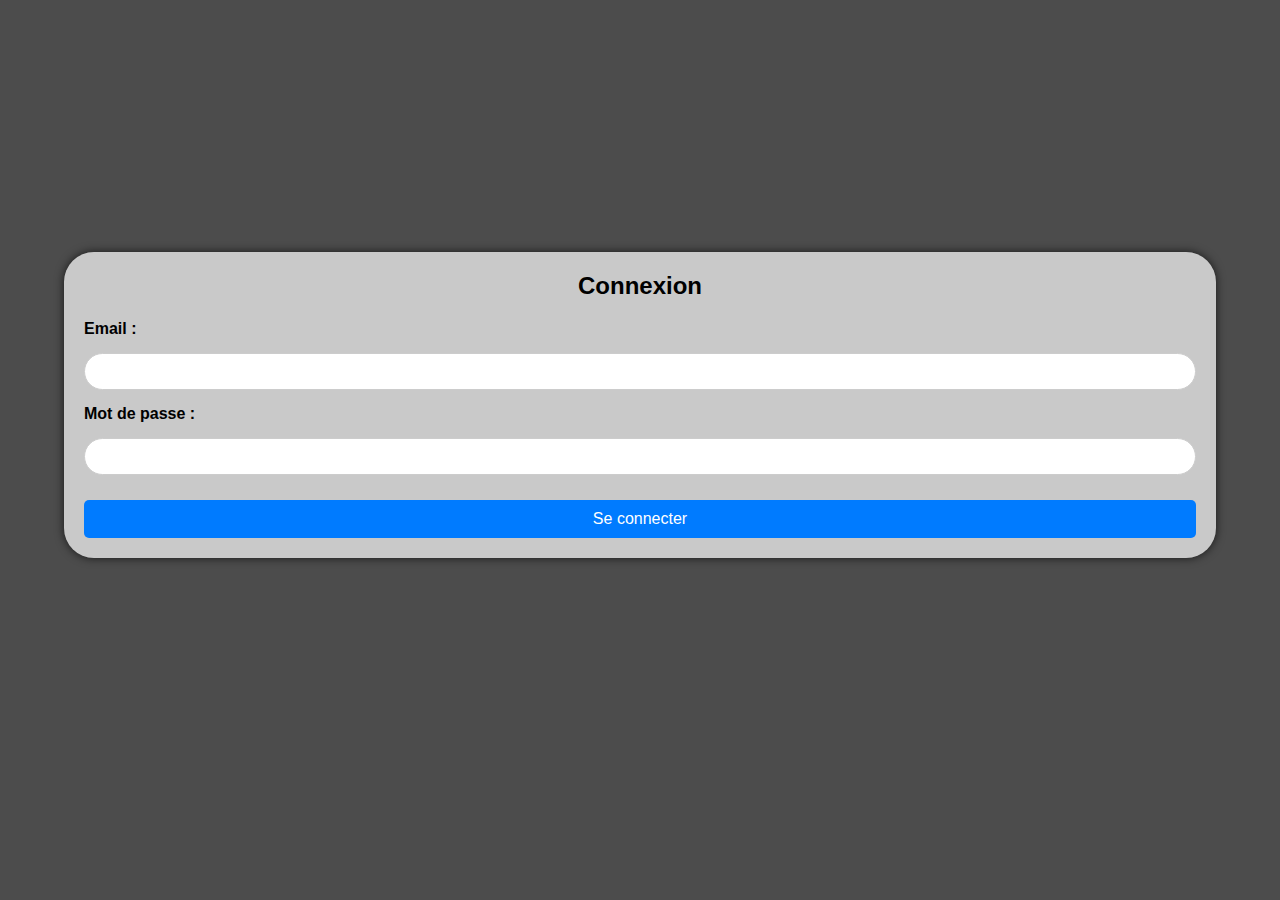
<file: index.html>
<!DOCTYPE html>
<html lang="fr">

<head>
    <meta charset="UTF-8">
    <meta name="viewport" content="width=device-width, initial-scale=1.0">
    <title>Connexion</title>
    <link rel="shortcut icon" href="./gestion.jpg">
    <link rel="stylesheet" href="style.css">
</head>

<body class="corps-connexion">
    <div class="login-container">
        <h2 class="connexion">Connexion</h2>
        <form id="login-form">
            <label>Email :</label>
            <input type="email" id="email" required>

            <label>Mot de passe :</label>
            <input type="password" id="password" required>

            <button type="submit" class="connecter">Se connecter</button>
        </form>
    </div>

    <script>
        document.getElementById("login-form").addEventListener("submit", function (event) {
            event.preventDefault();
            window.location.href = "dashboard.html";
        });
    </script>
</body>

</html>
</file>
<file: style.css>
body {
    font-family: Arial, sans-serif;
    margin: 0;
    padding: 0;
    background-color: whitesmoke;
}

.corps-connexion {
    display: flex;
    justify-content: center;
    align-items: center;
    height: 90vh;
    margin: 0;
    background-color: rgba(0, 0, 0, 0.7);
    border-radius: 30px;
    /* Fond léger */
}

/* Page de connexion */
.login-container {
    background: rgba(255, 255, 255, 0.7);
    padding: 20px;
    border-radius: 30px;
    box-shadow: 0 0 10px rgba(0, 0, 0, 0.7);
    width: 90vw;
    text-align: center;
    box-sizing: border-box;
    top: 0px;
    left: 0px;
    /* Centre uniquement le titre et le bouton */
}

.connexion {
    margin-bottom: 20px;
}

.connecter {
    width: 100%;
    padding: 10px;
    background: #007BFF;
    color: white;
    border: none;
    border-radius: 5px;
    cursor: pointer;
    font-size: 16px;
    margin-top: 10px;
}

.connecter:hover {
    background: #0056b3;
}

form {
    display: flex;
    flex-direction: column;
    align-items: stretch;
    /* Étire les éléments pour bien aligner */
}

/* Aligner les labels à gauche */
form label {
    text-align: left;
    font-weight: bold;
    margin-bottom: 5px;
}

/* Style des champs input */
form input {
    padding: 10px;
    margin-bottom: 15px;
    border: 1px solid #ccc;
    border-radius: 30px;
}

input,
select {
    width: 100%;
    padding: 8px;
    margin: 10px 0;
    cursor: pointer;
    border-radius: 30px;

}

button {
    background: rgb(37, 99, 235);
    color: white;
    padding: 10px;
    border: none;
    cursor: pointer;
    text-align: center;
    align-items: stretch;
    border-radius: 10px;

}

/* Header */
.header {
    background: blue;
    color: black;
    padding: 15px;
    text-align: center;
    font-size: 24px;
    font-weight: bold;
    cursor: pointer;
}

/* Menu latéral */
.sidebar {
    width: 250px;
    height: 100vh;
    background: rgba(6, 158, 209, 0.4);
    position: fixed;
    top: 0;
    left: 0;
    padding: 10px;
    color: white;
}

.sidebar a {
    display: block;
    padding: 15px;
    color: whitesmoke;
    text-decoration: none;
    margin-bottom: 10px;
    font-size: 16px;
}

.logout {
    position: fixed;
    bottom: 20px;
    width: calc(15% - 30px);
    text-align: center;
    background: rgba(255, 0, 0);
    font-family: Arial, Helvetica, sans-serif;
    font-weight: bold;
    border-radius: 10px;

}

.logout:hover {
    background: rgba(0, 0, 254, 0.7);
}

/* Contenu principal */
.main-content {
    margin-left: 260px;
    padding: 20px;
    background-image: url(./image1.jpg);
    background-attachment: scroll;
    background-size: cover;
    background-repeat: no-repeat;
    min-height: 100vh;
    text-align: center;
    font-weight: bold;
    color: rgba(0, 0, 254);
    position: fixed;


}

.section {
    display: none;
}

/* Styles du tableau */
table {
    width: 100%;
    border-collapse: collapse;
    margin-top: 10px;
    background: green;


}

th,
td {
    background-color: white;
    border: 1px solid #ddd;
    padding: 8px;
    text-align: left;
    color: black;
}

th {
    background-color: blue;
    color: blue;
    font-weight: bold;
}

h1 {
    cursor: pointer;
    margin-top: 60px;
}

.btn-blue {
    background-color: green;
    color: white;
    border: none;
    padding: 5px 10px;
    cursor: pointer;
    border-radius: 10px;
    margin-right: 5px;
    align-items: stretch;
}

.btn-blue:hover {
    background-color: #0056b3;
    align-items: stretch;
    border-radius: 30px;
}


/* S/* Styles du bouton de fermeture */
.close-btn {
    background: rgba(255, 0, 0);
    color: white;
    border: none;
    padding: 8px;
    cursor: pointer;
    float: right;
    margin-bottom: 10px;
}

/* Styles du tableau */
table {
    width: 100%;
    border-collapse: collapse;
    margin-bottom: 20px;
}

th,
td {
    border: 1px solid #ddd;
    padding: 8px;
    text-align: left;
}

th {
    background-color: #f4f4f4;
}

.navbar {
    background-color: rgba(6, 158, 209, 0.4);
    color: blue;
    text-align: center;
    padding: 0px;
    position: fixed;
    width: 100%;
    top: 0;
    z-index: 1000;
}

img {
    height: 50px;
    float: left;
    margin: 15px;
}


/* Réinitialisation */
* {
    margin: 0;
    padding: 0;
    box-sizing: border-box;
}

/* Navbar */
.navbar {
    display: flex;
    align-items: center;
    justify-content: space-between;
    background-color: rgba(1, 178, 255);
    padding: 10px 20px;
    color: white;
    box-shadow: 0 4px 8px rgba(0, 0, 0, 0.1);
    position: fixed;
    width: 100%;
    top: 0;
    left: 0;
    height: 60px;
}

/* Logo + Nom ProjetTrack */
.logo-container {
    display: flex;
    align-items: center;
}

.logo {
    width: 50px;
    height: auto;
    margin-right: 10px;
    border-radius: 30px;
}

.navbar-title {
    font-size: 18px;
    font-weight: bold;
    color: rgba(255, 255, 255);
    position: relative;
    top: -20px;
    text-align: left;
    ;
}

/* Centrage du titre dans la navbar */
#dashboard-title {
    flex-grow: 1;
    text-align: center;
    font-size: 30px;
    color: rgba(255, 255, 255);
    position: relative;
    top: -50px;
}

/* Sidebar */
.sidebar {
    width: 250px;
    background-color: rgba(1, 178, 255);
    padding: 20px;
    color: rgba(255, 255, 255, 0.7);
    height: 100vh;
    position: fixed;
    top: 60px;
    left: 0;
    overflow-y: auto;
}

.menu-item {
    display: block;
    padding: 12px;
    color: rgba(255, 255, 255, 0.7);
    text-decoration: none;
    font-size: 16px;
    transition: 0.3;
}

.menu-item:hover {
    background: #0056b3;
}

/* Contenu principal */
.main-content {
    margin-left: 270px;
    padding: 20px;
    width: calc(100% - 270px);
    margin-top: 80px;
}

#name {
    position: relative;
    top: 25px;
}

#name1 {
    position: relative;
    top: 40px;
}

/* CSS pour masquer le menu */
.hidden {
    display: none;
}

/* Style du bouton Retour */
.btn-back {
    background-color: #4CAF50;
    color: white;
    border: none;
    padding: 10px 20px;
    cursor: pointer;
    margin-top: 20px;
}

.btn-back:hover {
    background-color: #45a049;
}
</file>
